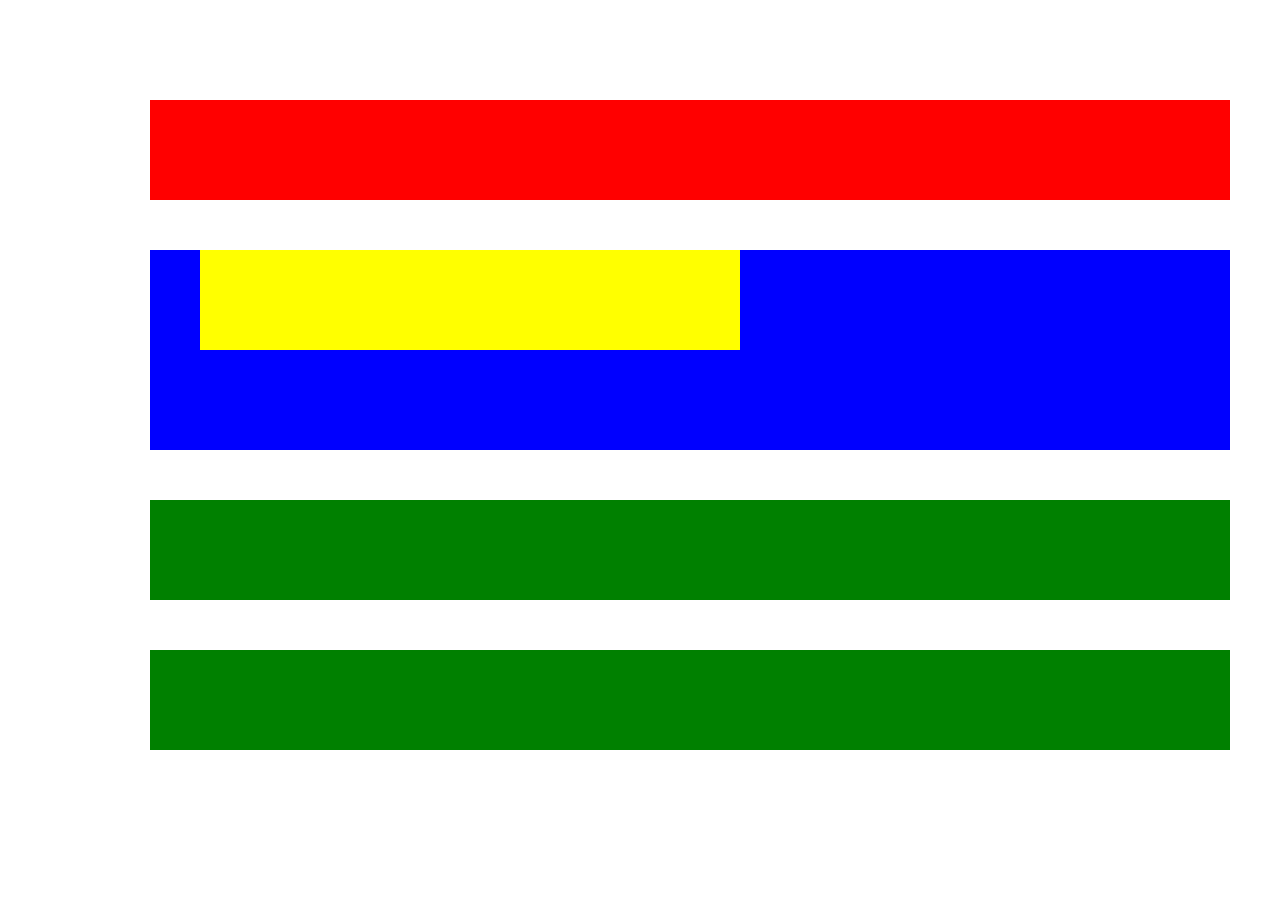
<file: 004_multiple-css-rule-sets/index.html>
<!DOCTYPE html>
<html lang="en">
<head>
    <meta charset="UTF-8">
    <title>Title</title>
    <link rel="stylesheet" href="main.css">
</head>
<body>

<header></header>

<section>
    <article></article>
</section>

<aside></aside>

<footer></footer>

</body>
</html>
</file>
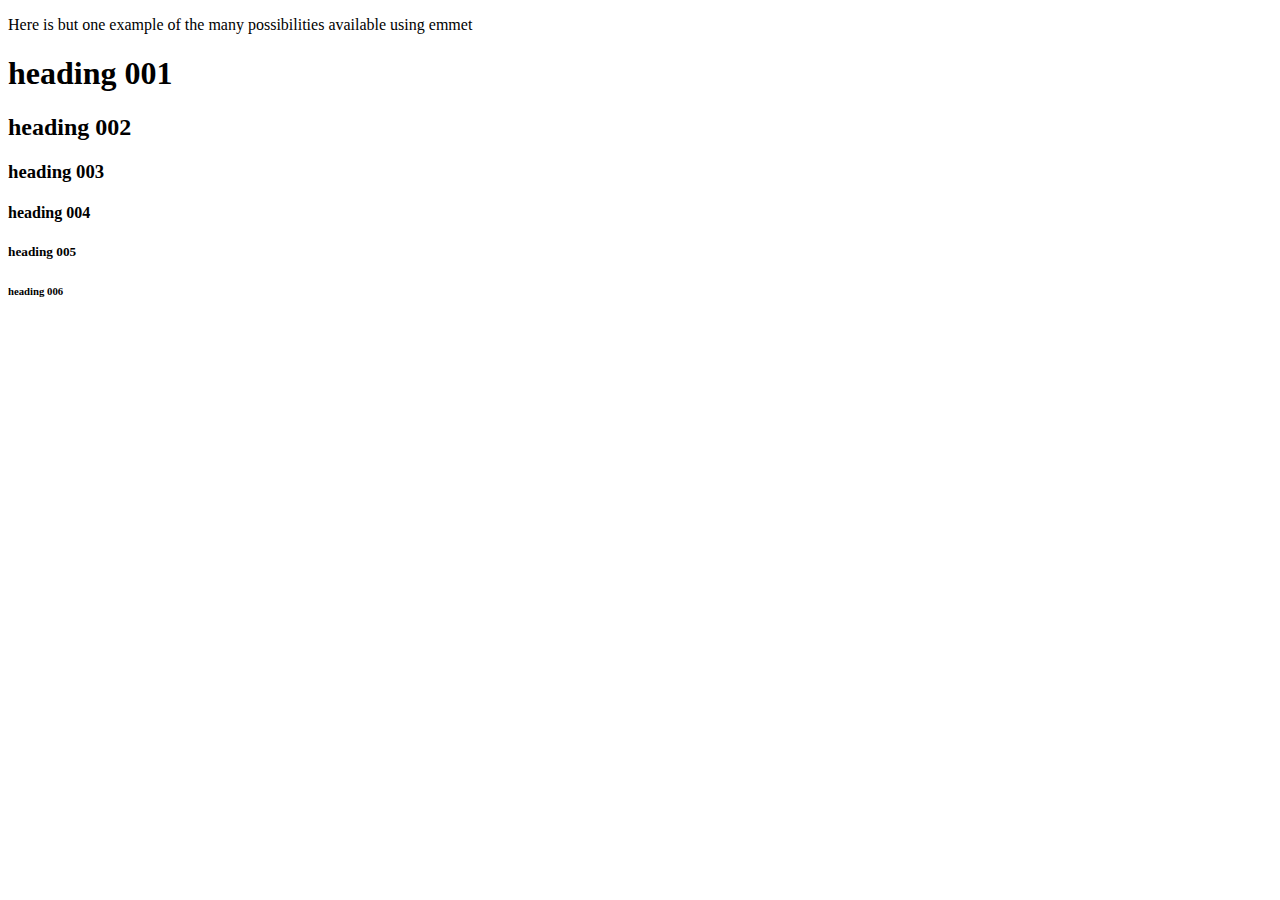
<file: 006_emmet/index.html>
<!DOCTYPE html>
<html lang="en">
<head>
    <meta charset="UTF-8">
    <title>Title</title>
</head>
<body>


<!--p{Here is but one example of the many possibilities available using emmet}-->
<p>Here is but one example of the many possibilities available using emmet</p>

<!--h${heading $$$}*6-->
<h1>heading 001</h1>
<h2>heading 002</h2>
<h3>heading 003</h3>
<h4>heading 004</h4>
<h5>heading 005</h5>
<h6>heading 006</h6>

</body>
</html>
</file>
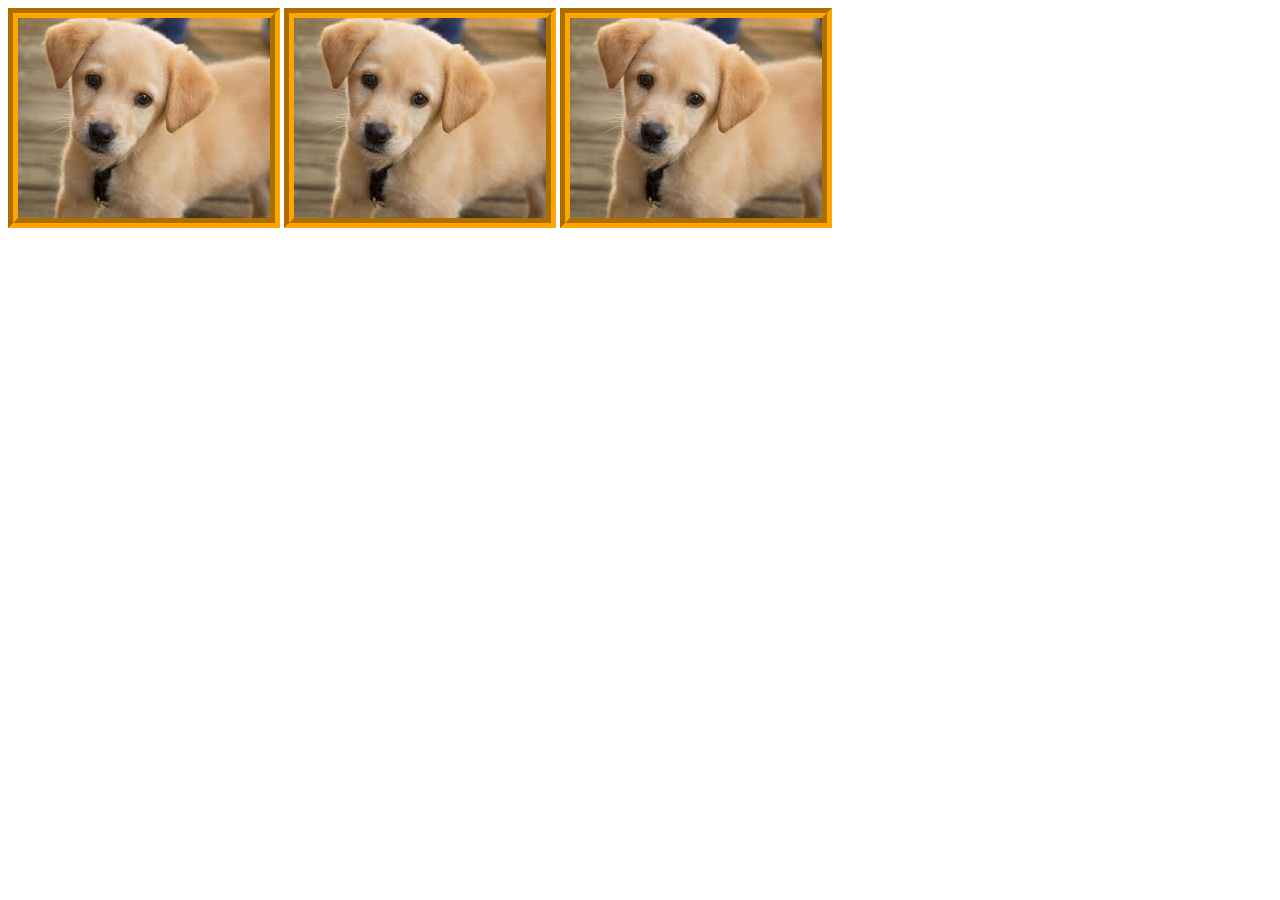
<file: 008_relative-urls/index.html>
<!DOCTYPE html>
<html lang="en">
<head>
    <meta charset="UTF-8">
    <title>Title</title>
    <link rel="stylesheet" href="main.css">
</head>
<body>

<!--relative-->
<img src="puppy.jpg">

<!--relative-->
<img src="img/dog.jpg">

<!--relative-->
<img src="../000_img/pup.jpg">


</body>
</html>
</file>
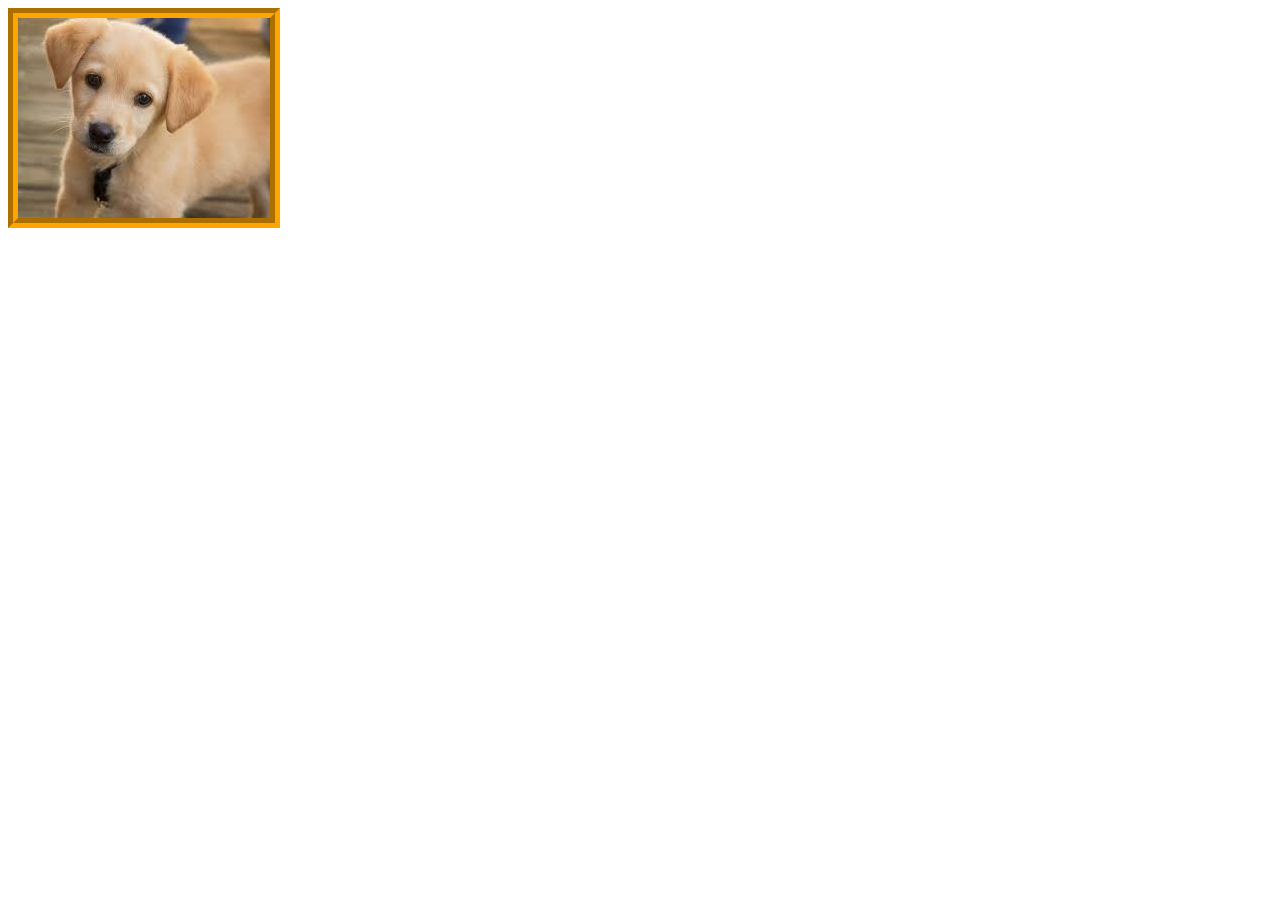
<file: 010_code-comments/index.html>
<!DOCTYPE html>
<html lang="en">
<head>
    <meta charset="UTF-8">
    <title>Title</title>
    <link rel="stylesheet" href="main.css">
</head>
<body>

<!--relative-->
<img src="puppy.jpg">

</body>
</html>
</file>
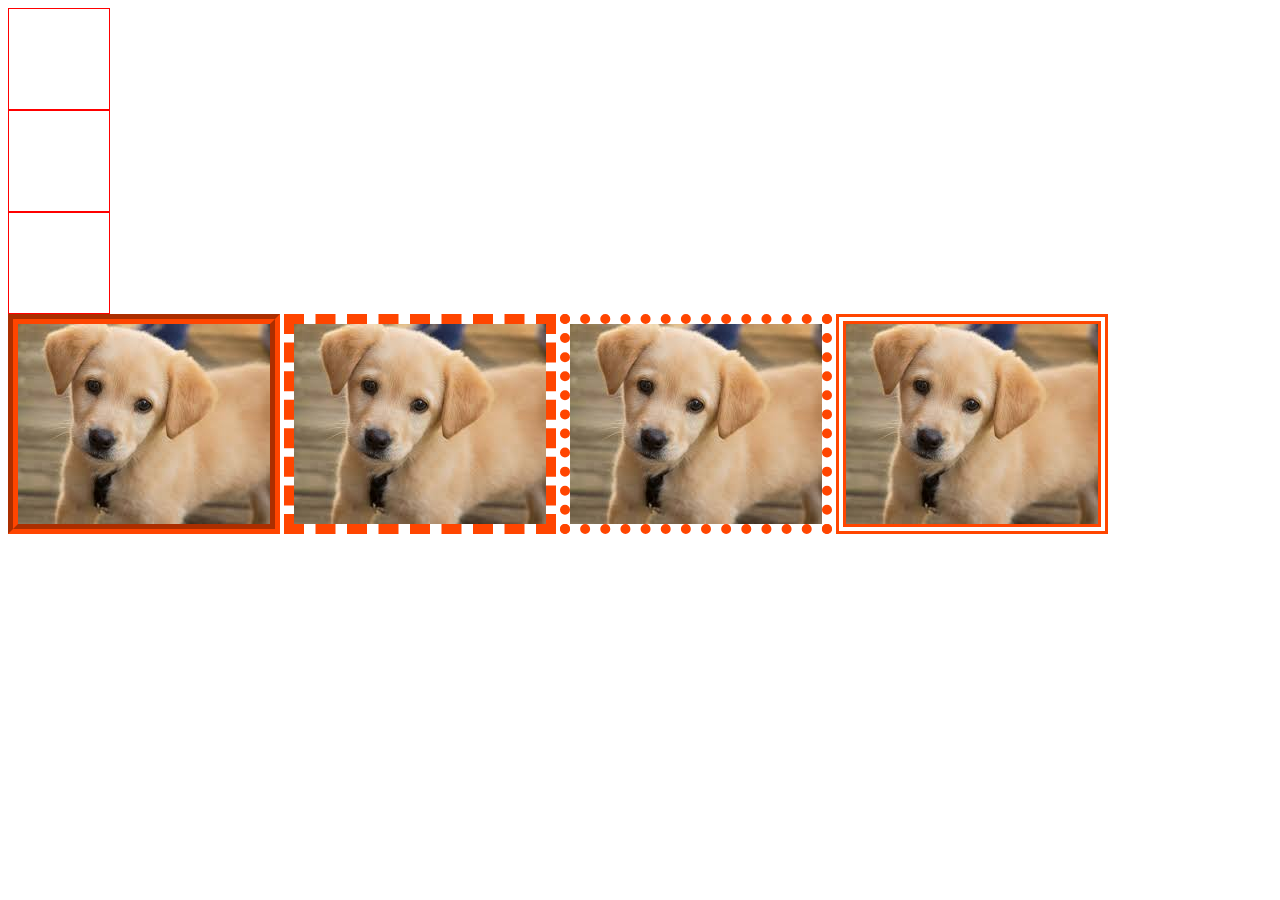
<file: 012_border/index.html>
<!DOCTYPE html>
<html lang="en">
<head>
    <meta charset="UTF-8">
    <title>Title</title>
    <link rel="stylesheet" href="main.css">
</head>
<body>

<div></div>
<div></div>
<div></div>

<img src="../000_img/pup.jpg">
<img src="../000_img/pup.jpg" class="dogone">
<img src="../000_img/pup.jpg" class="dogtwo">
<img src="../000_img/pup.jpg" class="dogthree">

</body>
</html>
</file>
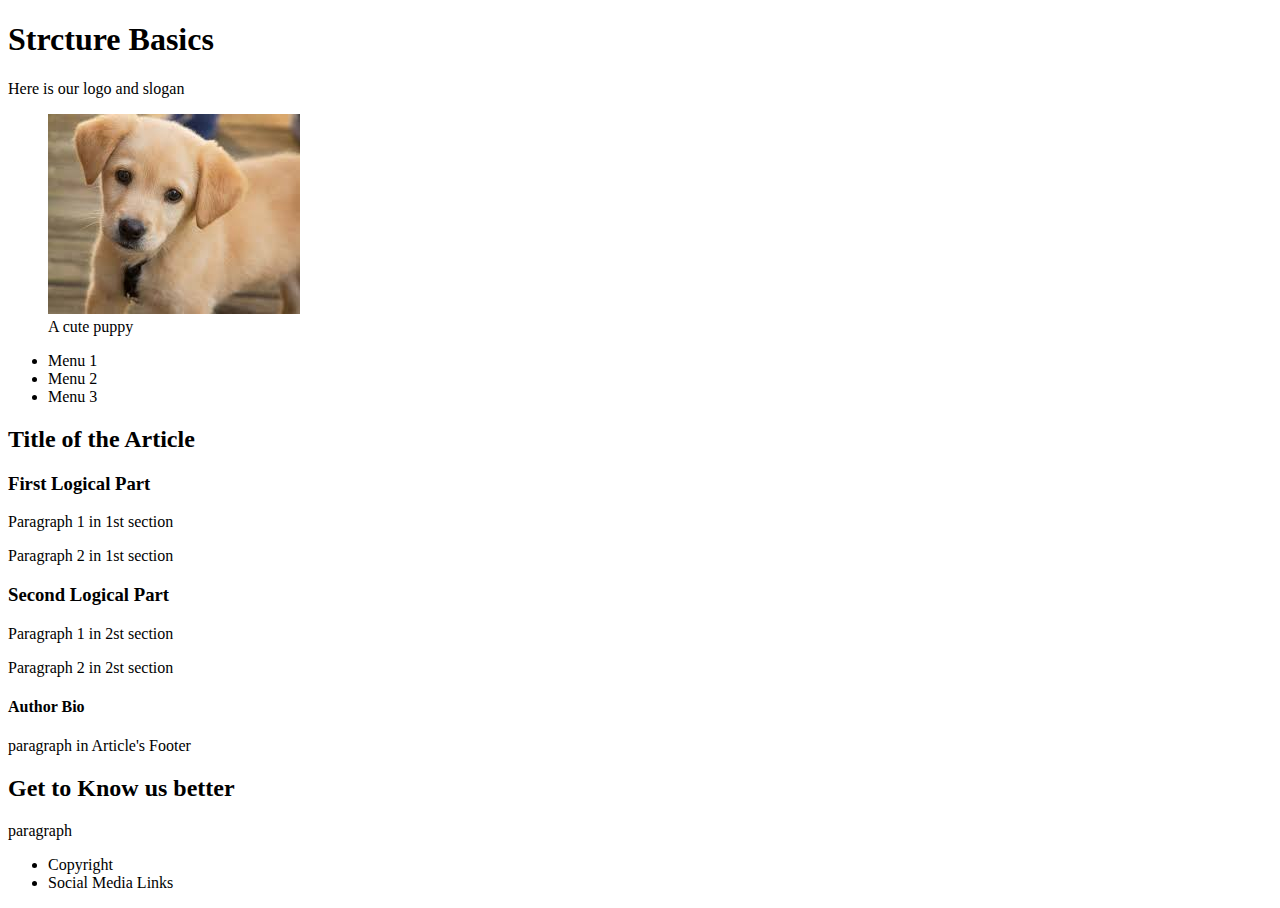
<file: 017_structure-documents/index.html>
<!DOCTYPE html>
<html lang="en">
<head>
    <meta charset="UTF-8">
    <title>Stucture</title>
</head>
<body>

    <header>
        <h1>Strcture Basics</h1>
        <p>Here is our logo and slogan</p>
    </header>

<figure>
    <img src="../000_img/pup.jpg">
    <figcaption>A cute puppy</figcaption>
</figure>

<nav>
        <ul>
            <li>Menu 1</li>
            <li>Menu 2</li>
            <li>Menu 3</li>
        </ul>
</nav>
    
    <article>
        <header>
            <h2>Title of the Article</h2>
        </header>

        <section>
            <h3>First Logical Part</h3>
            <p>Paragraph 1 in 1st section</p>
            <p>Paragraph 2 in 1st section</p>
        </section>

        <section>
                <h3>Second Logical Part</h3>
                <p>Paragraph 1 in 2st section</p>
                <p>Paragraph 2 in 2st section</p>
        </section>
        <footer>
            <h4>Author Bio</h4>
            <p>paragraph in Article's Footer</p>
        </footer>

    </article>

    <aside>
        <h2>Get to Know us better</h2>
        <p>paragraph</p>
    </aside>

    <footer>
        <ul>
            <li>Copyright</li>
            <li>Social Media Links</li>
        </ul>
    </footer>


</body>
</html>
</file>
<file: 004_multiple-css-rule-sets/main.css>
* { margin: 50px; }

header {
    width: 100%;
    height: 100px;
    background-color: red;
}

section {
    width: 100%;
    height: 200px;
    background-color: blue;
}

article {
    width: 50%;
    height: 100px;
    background-color: yellow;
}

aside, footer {
    width: 100%;
    height: 100px;
    background-color: green;
}
</file>
<file: 008_relative-urls/main.css>
img {
    border: 10px groove orange;
}
</file>
<file: 010_code-comments/main.css>
/* adds a border to all images */
img {
    border: 10px groove orange;
}
</file>
<file: 012_border/main.css>
div {
    width: 100px;
    height: 100px;
    border: 1px solid red;
}

img {
    border: 10px groove orangered;
}

.dogone {
    border: 10px dashed orangered;
}

.dogtwo {
    border: 10px dotted orangered;
}

.dogthree {
    border: 10px double orangered;
}
</file>
